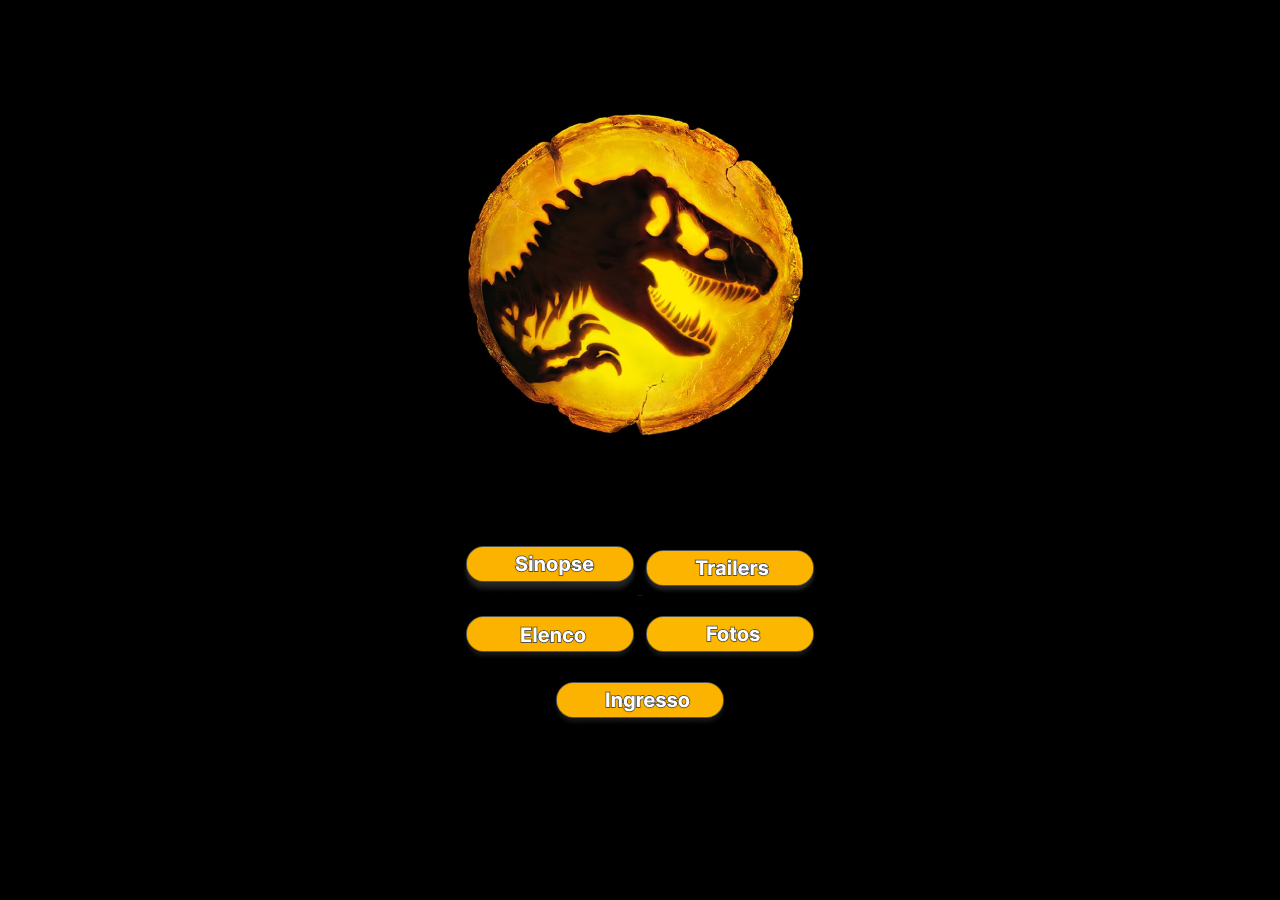
<file: index.html>
<!DOCTYPE html>
<html lang="pt br">
<head>
    <meta charset="UTF-8">
    <meta http-equiv="X-UA-Compatible" content="IE=edge">
    <meta name="viewport" content="width=device-width, initial-scale=1.0">
    <title> JWD-Menu</title>
    <link rel="stylesheet" href="estilo.css">
</head>
<body>
    <header class="cabecalho">
    </header>
    <div class="menu">
        <a href="sinopse.html"></href><img src="imagens/sinopse.png">
        <a href="trailers.html"></href><img src="imagens/trailers.png"></a>
        <br><br>
        <a href="elenco.html"></href><img src="imagens/elenco.png"></a>
        <a href="fotos.html"></href><img src="imagens/fotos.png"></a>
        <br><br>
        <img src="imagens/ingresso.png" class="ingresso">
    </div> 
    <div class="rodape">
    </div>   
</body>
</html>
</file>
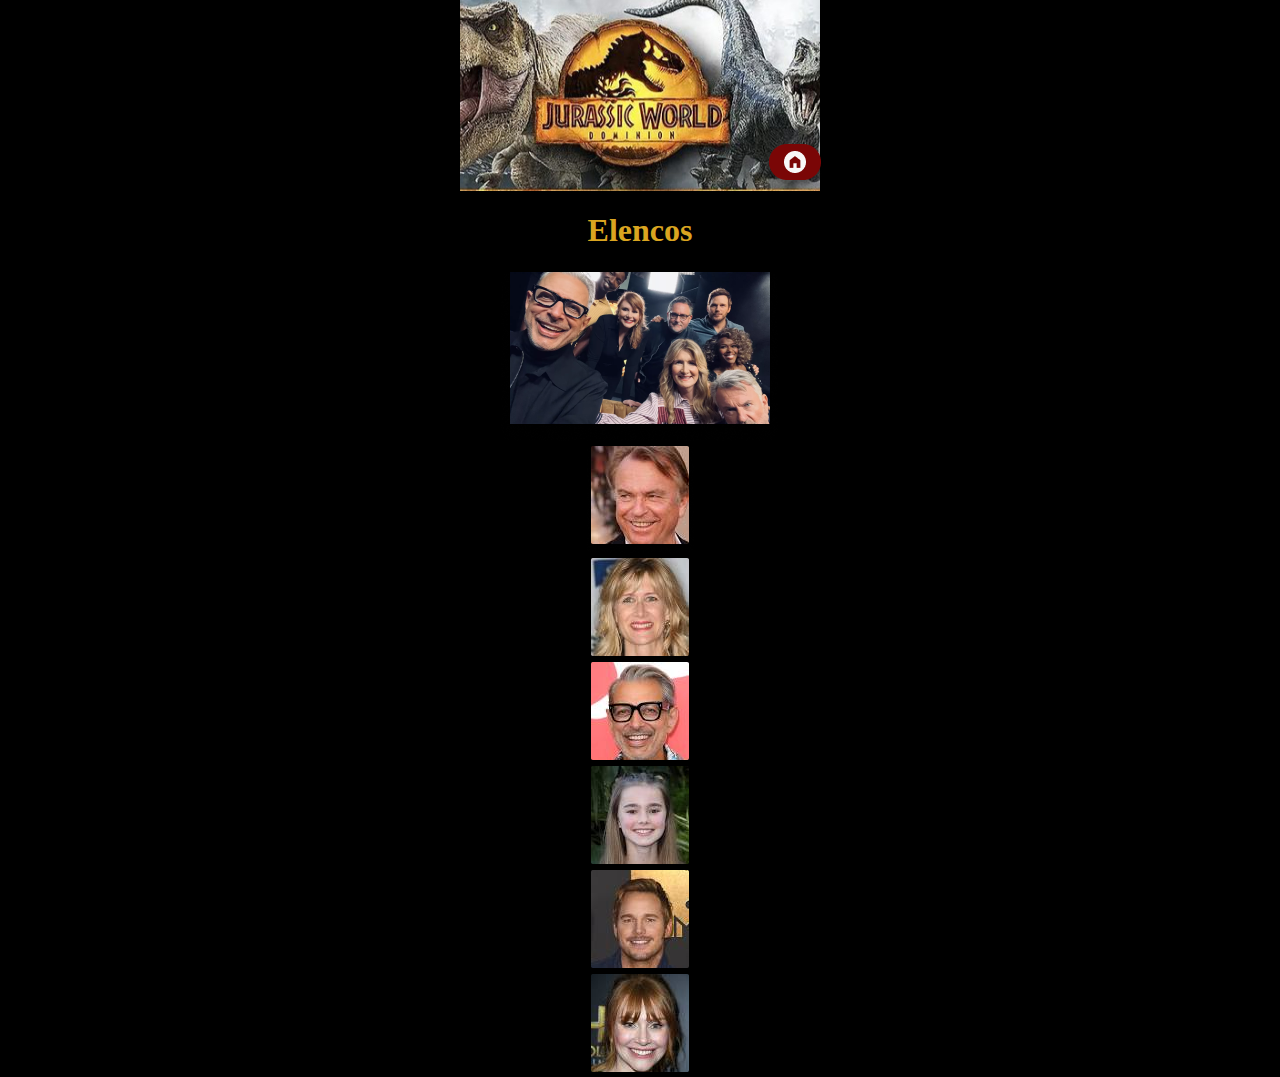
<file: elenco.html>
<!DOCTYPE html>
<html lang="pt br">
<head>
    <meta charset="UTF-8">
    <meta http-equiv="X-UA-Compatible" content="IE=edge">
    <meta name="viewport" content="width=device-width, initial-scale=1.0">
    <title> JWD-Menu</title>
    <link rel="stylesheet" href="estilo.css">
</head>
<body>
    <header class="cabecalhopaginas">
        <br><br><br><br><br><br><br><br>
        <a href="index.html"></href><img src="imagens/home.png"></a>
    </header>
    <h1>Elencos</h1>
    <div class="videos">
        <img src="imagens/b1.png">
        <br>
        <img src="imagens/b2.png">
        <br>
        <img src="imagens/b3.png">
        <br>
        <img src="imagens/b4.png">
        <br>
        <img src="imagens/b5.png">
        <br>
        <img src="imagens/b6.png">
        <br>
        <img src="imagens/b7.png">
        <br>
    </div> 
    <div class="rodape">
    </div>   
</body>
</html>
</file>
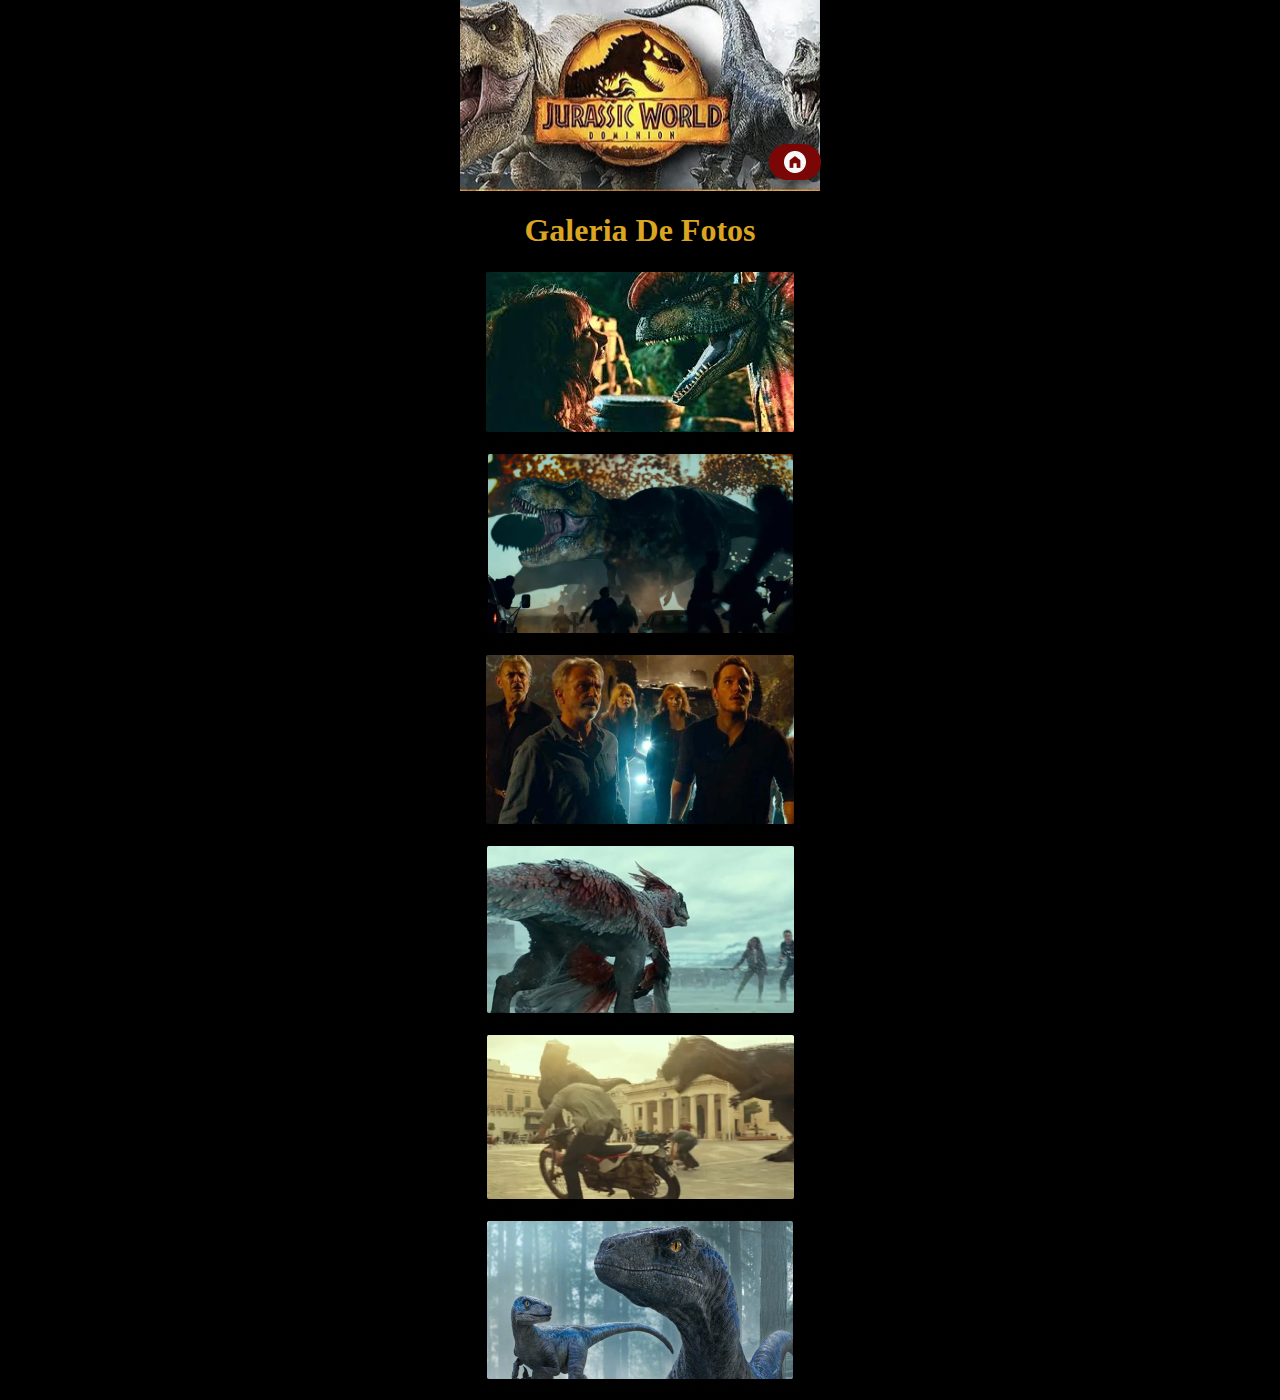
<file: fotos.html>
<!DOCTYPE html>
<html lang="pt br">
<head>
    <meta charset="UTF-8">
    <meta http-equiv="X-UA-Compatible" content="IE=edge">
    <meta name="viewport" content="width=device-width, initial-scale=1.0">
    <title> JWD-Menu</title>
    <link rel="stylesheet" href="estilo.css">
</head>
<body>
    <header class="cabecalhopaginas">
        <br><br><br><br><br><br><br><br>
        <a href="index.html"></href><img src="imagens/home.png"></a>
    </header>
    <h1>Galeria De Fotos</h1>
    <div class="videos">
        <img src="imagens/foto1.png">
        <br>
        <img src="imagens/foto2.png">
        <br>
        <img src="imagens/foto3.png">
        <br>
        <img src="imagens/foto4.png">
        <br>
        <img src="imagens/foto5.png">
        <br>
        <img src="imagens/foto6.png">
        <br>

    </div> 
    <div class="rodape">
    </div>   
</body>
</html>
</file>
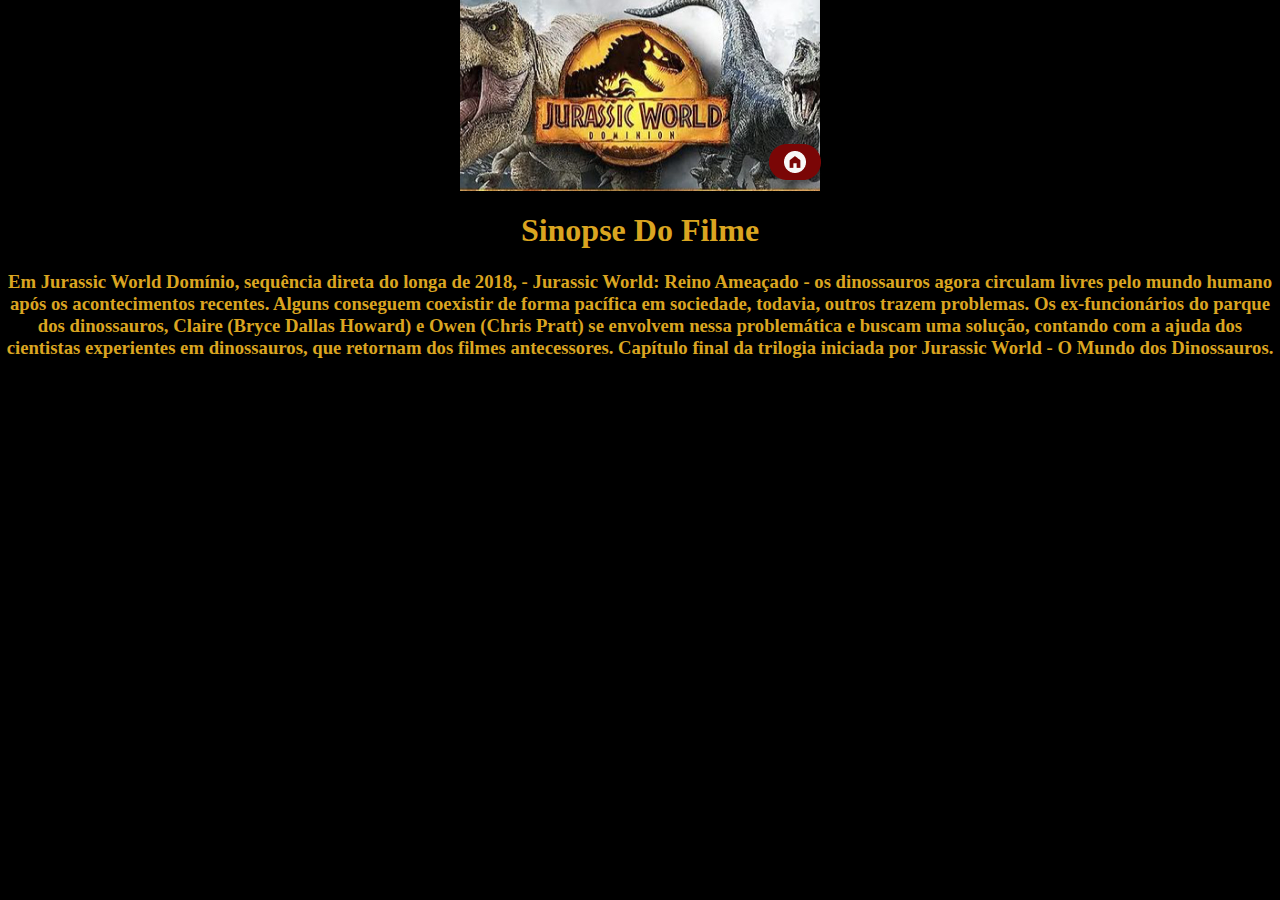
<file: sinopse.html>
<!DOCTYPE html>
<html lang="pt br">
<head>
    <meta charset="UTF-8">
    <meta http-equiv="X-UA-Compatible" content="IE=edge">
    <meta name="viewport" content="width=device-width, initial-scale=1.0">
    <title> JWD-Menu</title>
    <link rel="stylesheet" href="estilo.css">
</head>
<body>
    <header class="cabecalhopaginas">
        <br><br><br><br><br><br><br><br>
        <a href="index.html"></href><img src="imagens/home.png"></a>
    </header>
    <h1>Sinopse Do Filme</h1>
    <div class="videos">
        <h3>Em Jurassic World Domínio, sequência direta do longa de 2018, - Jurassic World: Reino Ameaçado - os dinossauros agora circulam livres pelo mundo humano após os acontecimentos recentes. Alguns conseguem coexistir de forma pacífica em sociedade, todavia, outros trazem problemas. Os ex-funcionários do parque dos dinossauros, Claire (Bryce Dallas Howard) e Owen (Chris Pratt) se envolvem nessa problemática e buscam uma solução, contando com a ajuda dos cientistas experientes em dinossauros, que retornam dos filmes antecessores. Capítulo final da trilogia iniciada por Jurassic World - O Mundo dos Dinossauros.</h3>

    </div> 
    <div class="rodape">
    </div>   
</body>
</html>
</file>
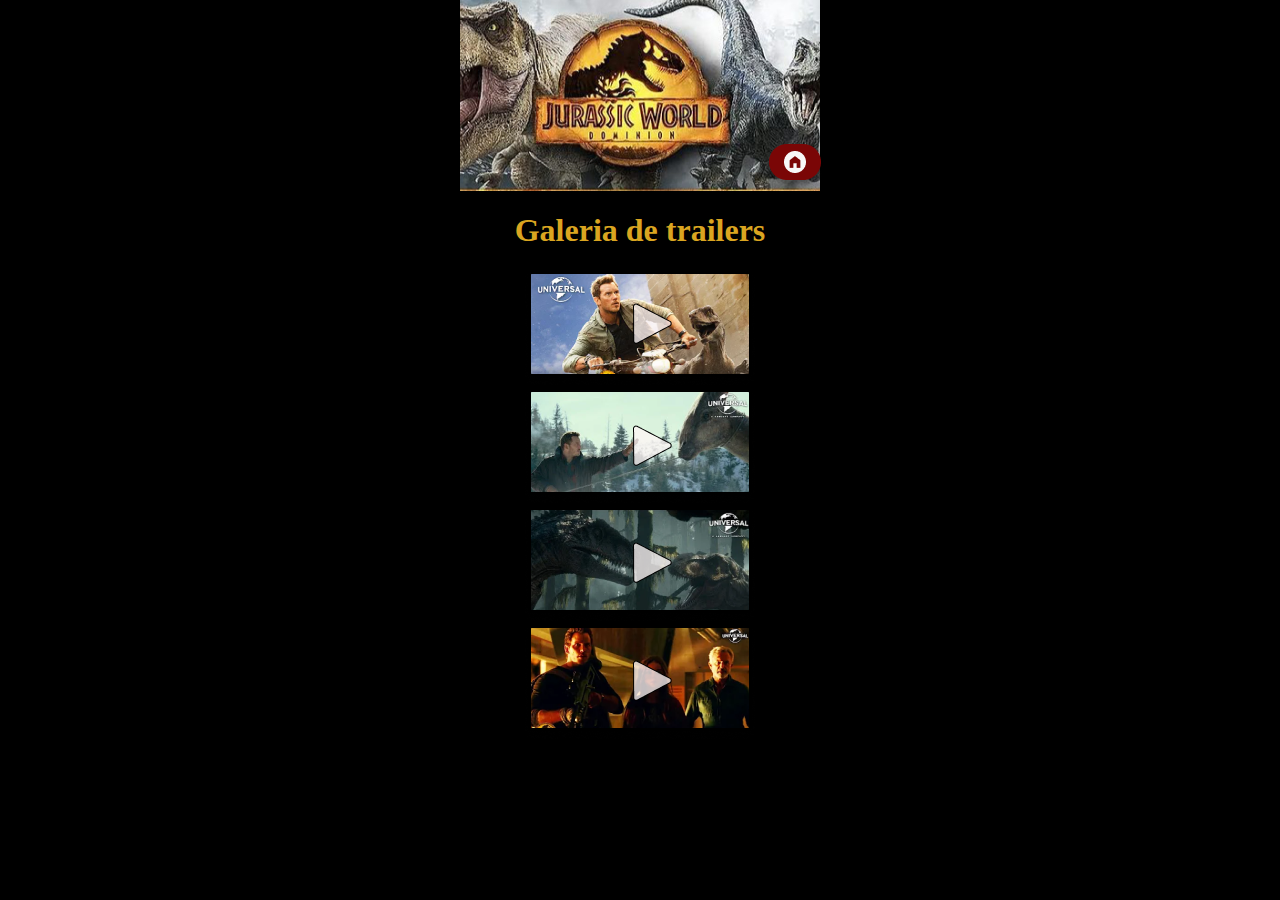
<file: trailers.html>
<!DOCTYPE html>
<html lang="pt br">
<head>
    <meta charset="UTF-8">
    <meta http-equiv="X-UA-Compatible" content="IE=edge">
    <meta name="viewport" content="width=device-width, initial-scale=1.0">
    <title> JWD-Menu</title>
    <link rel="stylesheet" href="estilo.css">
</head>
<body>
    <header class="cabecalhopaginas">
        <br><br><br><br><br><br><br><br>
        <a href="index.html"></href><img src="imagens/home.png"></a>
    </header>
    <h1>Galeria de trailers</h1>
    <div class="videos">
        <img src="imagens/video4.png">
        <br>
        <img src="imagens/video2.png">
        <br>
        <img src="imagens/video3.png">
        <br>
        <img src="imagens/video1.png">
        <br>

    </div> 
    <div class="rodape">
    </div>   
</body>
</html>
</file>
<file: estilo.css>
.cabecalho{
    background-image: url("imagens/banner.png");
    background-repeat: no-repeat;
    background-position-x: center;
    background-position-y: center;
    width: 369px;
    height: 546px;
    margin-top: 0;
    margin-right: auto;
    margin-left: auto;
    margin-bottom: 0;
    text-align: center;
}
.cabecalhopaginas{
    background-image: url("imagens/banner2.png");
    background-repeat: no-repeat;
    background-position-x: center;
    background-position-y: center;
    width: 369px;
    height: 191px;
    margin-top: 0;
    margin-right: auto;
    margin-left: auto;
    margin-bottom: 0;
    text-align: right;
}
body{
    text-align: center;
    margin: 0;
    background-image: url("imagens/fundo.png");
}
.elenco{
    column-count: 2;
    margin-right: 19px;
    margin-left: 19px;
    margin-top: 0px;
    
}
h3{
    color: goldenrod;
}
h1{
    color: goldenrod;
}
</file>
